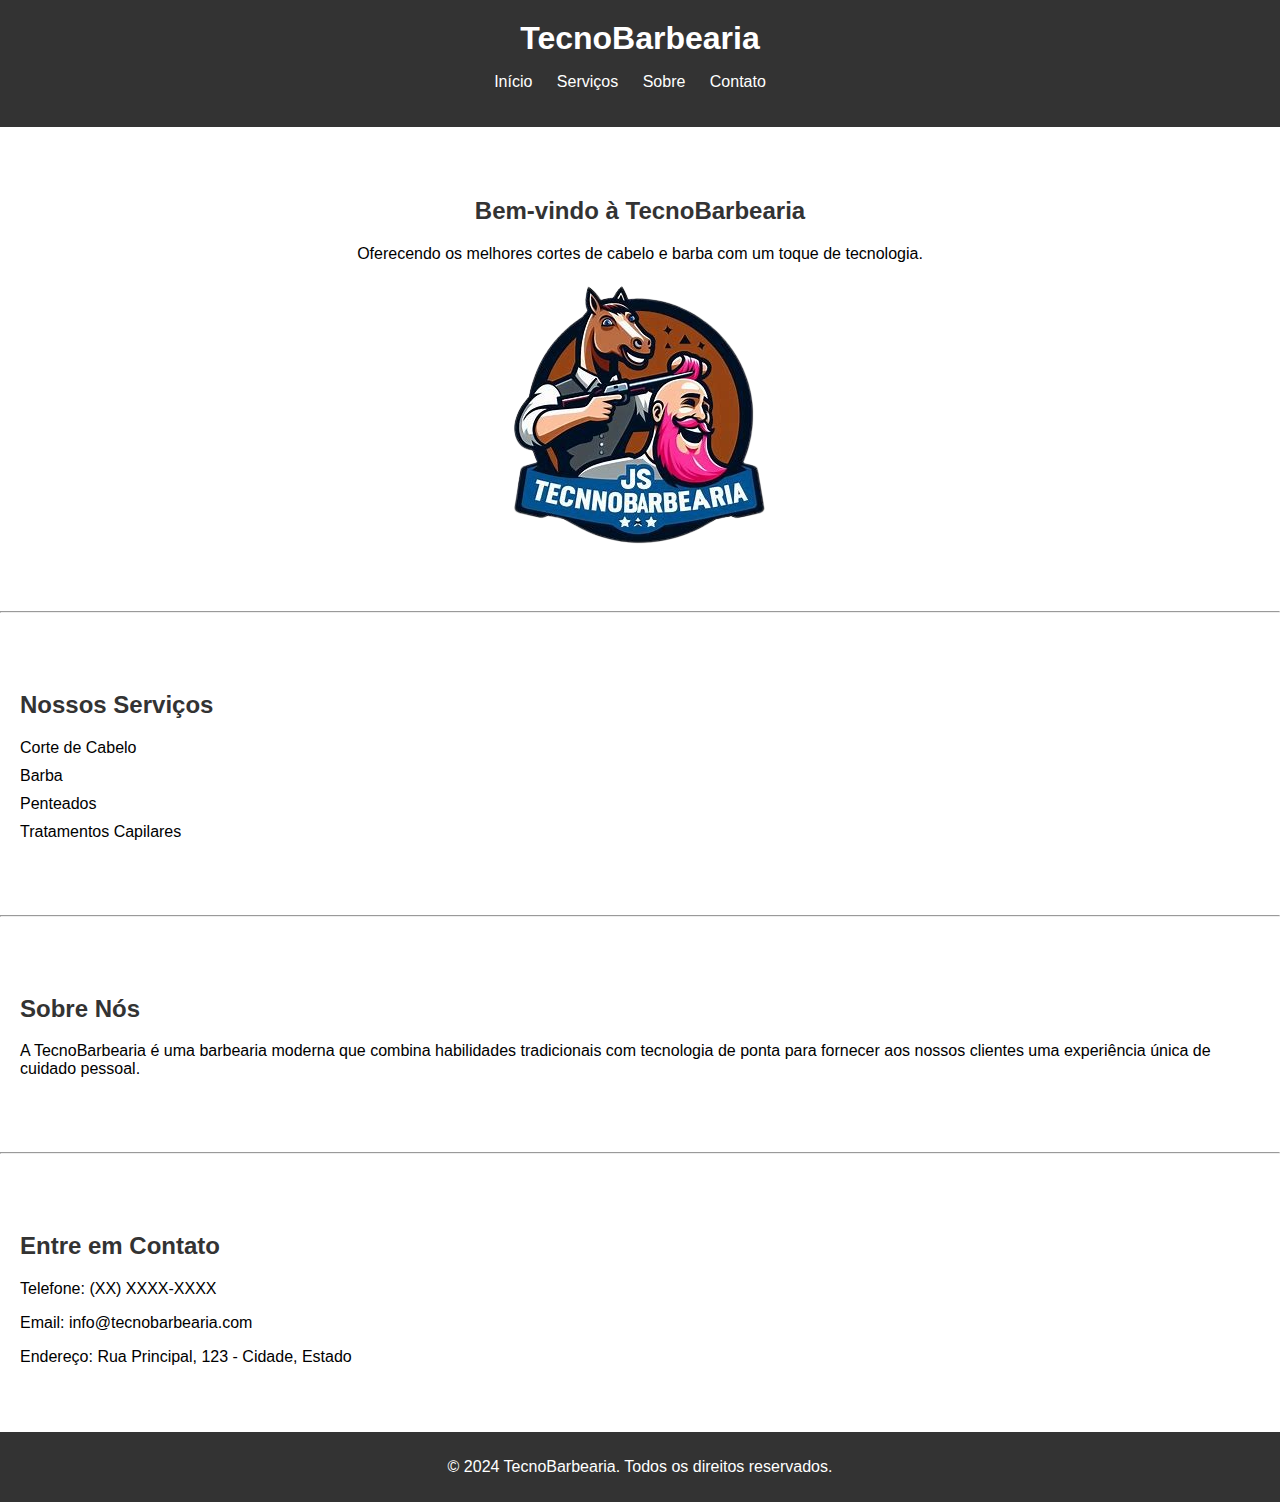
<file: JS Tecnobarbearia/index.html>
<!DOCTYPE html>
<html lang="pt-BR">
<head>
  <meta charset="UTF-8">
  <meta name="viewport" content="width=device-width, initial-scale=1.0">
  <title>TecnoBarbearia</title>
  <link rel="stylesheet" href="index.css">
</head>
<body>
  <header>
    <h1>TecnoBarbearia</h1>
    <nav>
      <ul>
        <li><a href="#inicio">Início</a></li>
        <li><a href="#servicos">Serviços</a></li>
        <li><a href="#sobre">Sobre</a></li>
        <li><a href="#contato">Contato</a></li>
      </ul>
    </nav>
  </header>

  <section id="inicio">
    <center><h2>Bem-vindo à TecnoBarbearia</h2></center>
    <center><p>Oferecendo os melhores cortes de cabelo e barba com um toque de tecnologia.</p></center>
    <center><img src="img/cabalo-removebg-preview.png" alt=""></center>
  </section>

<hr>

  <section id="servicos">
    <h2>Nossos Serviços</h2>
    <ul>
      <li>Corte de Cabelo</li>
      <li>Barba</li>
      <li>Penteados</li>
      <li>Tratamentos Capilares</li>
    </ul>
  </section>

<hr>

  <section id="sobre">
    <h2>Sobre Nós</h2>
    <p>A TecnoBarbearia é uma barbearia moderna que combina habilidades tradicionais com tecnologia de ponta para fornecer aos nossos clientes uma experiência única de cuidado pessoal.</p>
  </section>

<hr>

  <section id="contato">
    <h2>Entre em Contato</h2>
    <p>Telefone: (XX) XXXX-XXXX</p>
    <p>Email: info@tecnobarbearia.com</p>
    <p>Endereço: Rua Principal, 123 - Cidade, Estado</p>
  </section>

  <footer>
    <p>&copy; 2024 TecnoBarbearia. Todos os direitos reservados.</p>
  </footer>
</body>
</html>
</file>
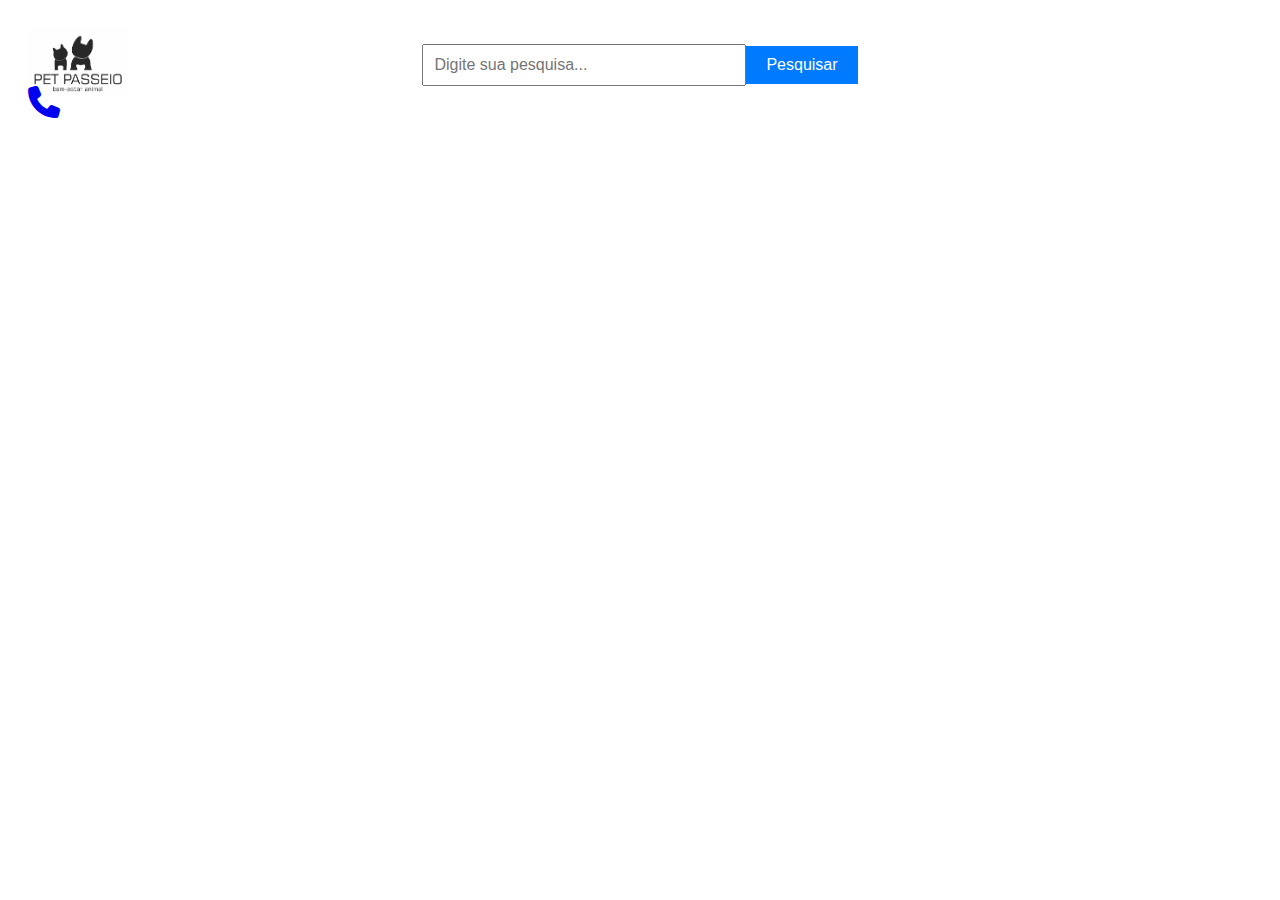
<file: Pet Passeio/index.html>
<!DOCTYPE html>
<html lang="pt-BR">
  <head>
    <meta charset="UTF-8" />
    <meta name="viewport" content="width=device-width, initial-scale=1.0" />
    <title>Pet Passeio</title>
    <link rel="stylesheet" href="styles.css" />
    <link rel="stylesheet" href="https://cdnjs.cloudflare.com/ajax/libs/font-awesome/6.4.0/css/all.min.css">
  </head>
  <body>
    <header>
    <div class="bar">
        <img src="img/logo pet.png" loading="lazy" width="154" height="105" class="logo">
        <form action="/search" method="get" class="search-form">
          <input
            type="text"
            name="q"
            placeholder="Digite sua pesquisa..."
            class="search-input"
            required
          />
          <button type="submit" class="search-button">Pesquisar</button>
        </form>
        <a href="tel:+5511999999999" class="phone-link">
          <i class="fas fa-phone fa-2x"></i>
      </a>
    </div>
  </header>
  </body>
</html>
</file>
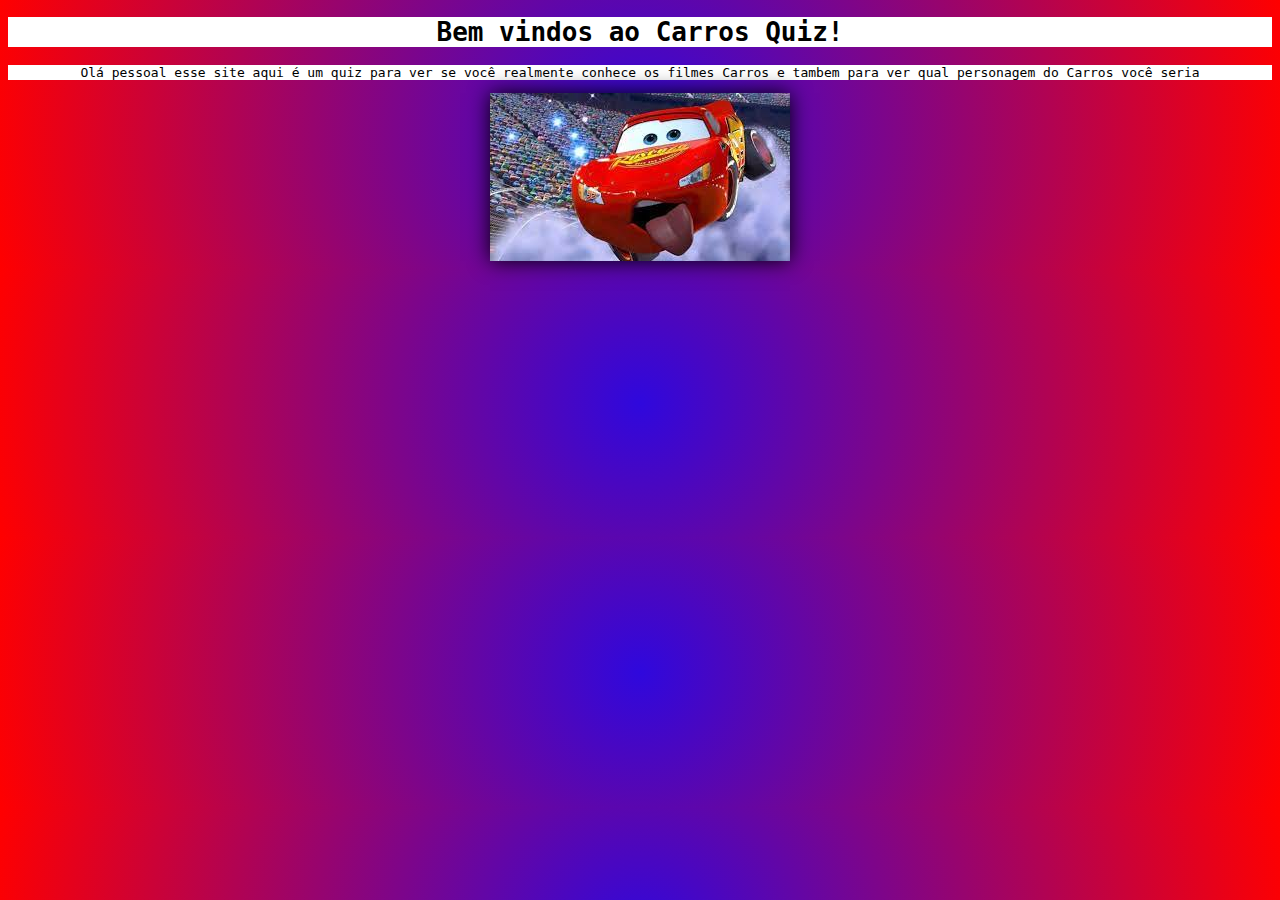
<file: Pratic/index.html>
<!DOCTYPE html>
<html lang="en">
<head>
    <meta charset="UTF-8">
    <meta name="viewport" content="width=device-width, initial-scale=1.0">
    <title>Carros</title>
    <link rel="stylesheet" href="styles.css">
    <script src="main.js"></script>
</head>
<body>
    <center><h1>Bem vindos ao Carros Quiz!</h1></center>
    <center><p>Olá pessoal esse site aqui é um quiz para ver se você realmente conhece os filmes Carros e tambem para ver qual personagem do Carros você seria</p></center>
    <img src="img/mcqueen.jpg" class="mcqueen-image">

</body>
</html>
</file>
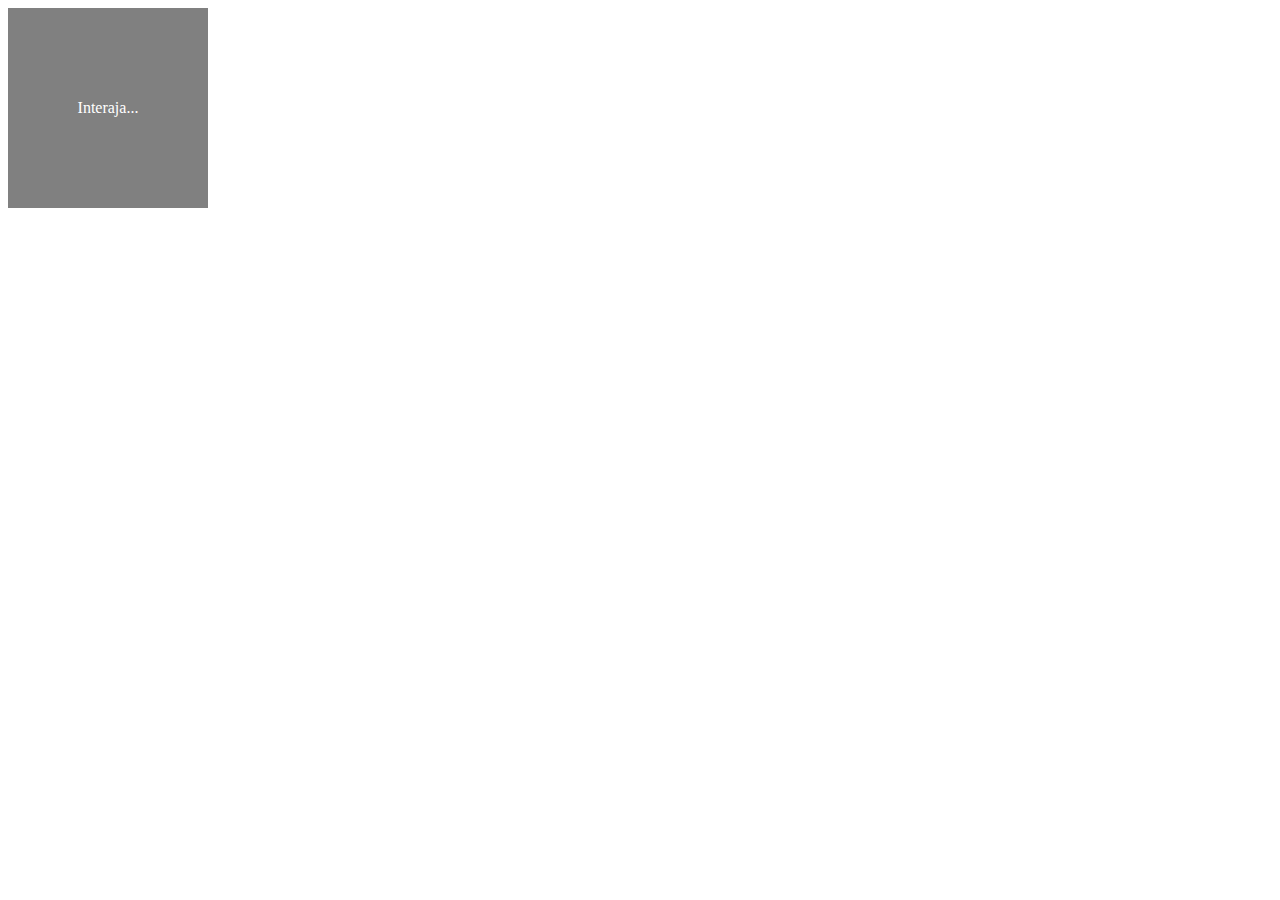
<file: teste 3/index.html>
<!DOCTYPE html>
<html lang="en">
<head>
    <meta charset="UTF-8">
    <meta name="viewport" content="width=device-width, initial-scale=1.0">
    <title>Carros</title>
    <link rel="stylesheet" href="styles.css">
    <script src="main.js"></script>
</head>
<body>
    <div id="int">Interaja...</div>
</body>
</html>
</file>
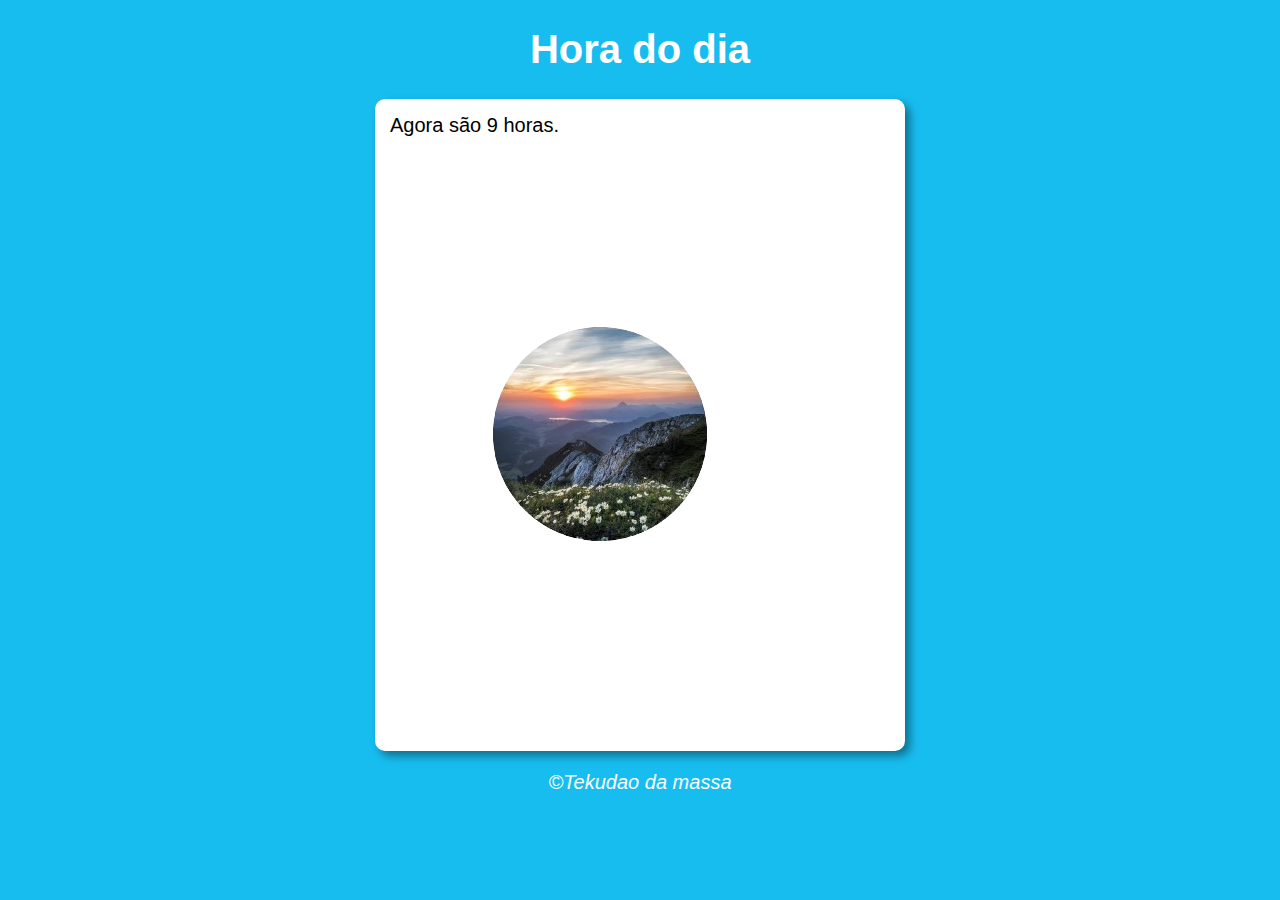
<file: teste 4/index.html>
<!DOCTYPE html>
<html lang="pt-BR">
<head>
    <meta charset="UTF-8">
    <meta name="viewport" content="width=device-width, initial-scale=1.0">
    <link rel="stylesheet" href="styles.css">
    <script src="main.js"></script>
    <title>Modelo de exercicio</title>
</head>
<body onload="carregar()">
    <header>
        <h1>Hora do dia</h1>
    </header>
    <section>
        <div id="msg">
            Aqui vai aparecer a mensagem...
        </div>
        <div id="foto">
            <img id="imagem" src="img/Design_sem_nome-removebg-preview.png" alt="Foto do dia">
        </div>
    </section>
    <footer>
        <p>&copy;Tekudao da massa</p>
    </footer>
</body>
</html>
</file>
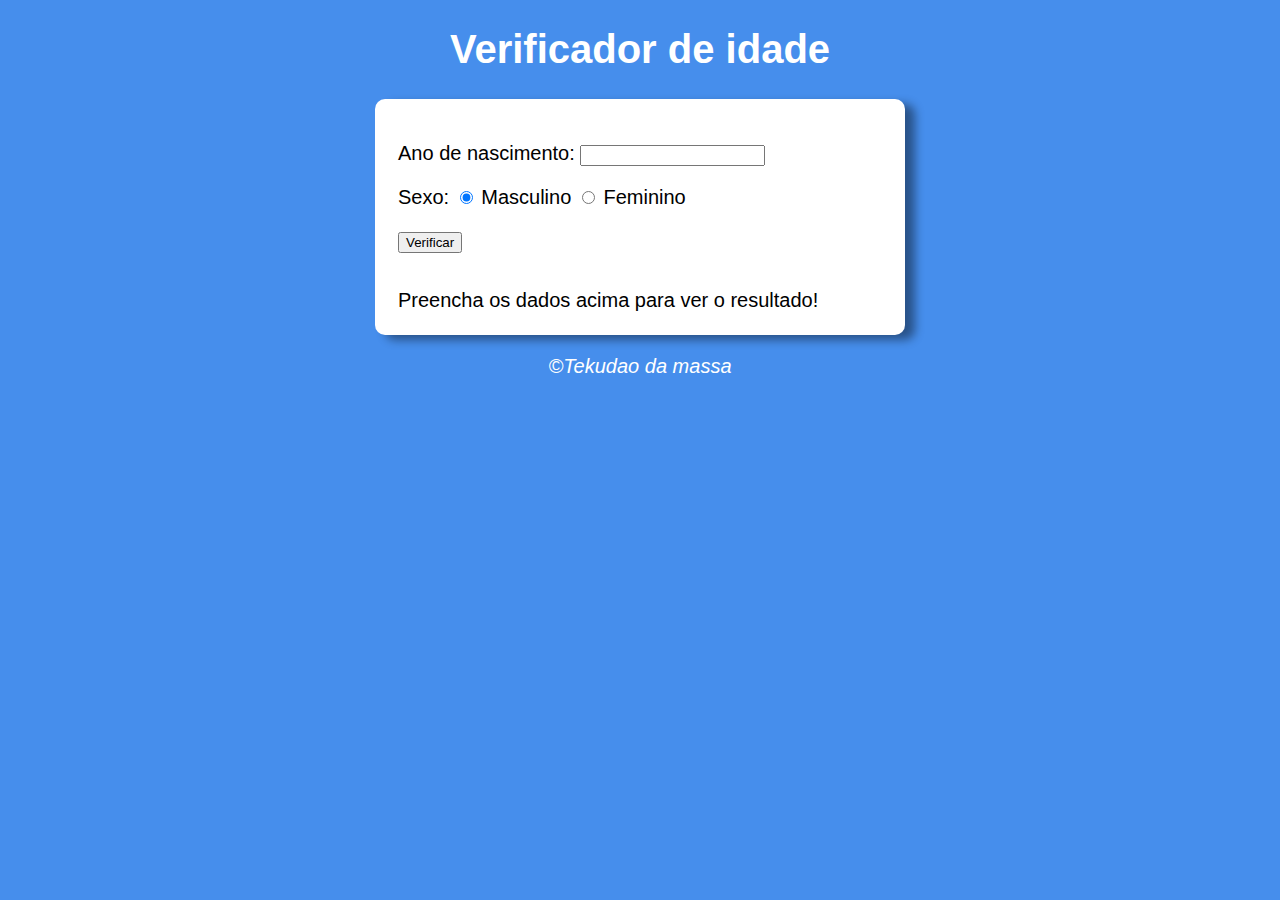
<file: teste 5/index.html>
<!DOCTYPE html>
<html lang="pt-BR">
<head>
    <meta charset="UTF-8">
    <meta name="viewport" content="width=device-width, initial-scale=1.0">
    <link rel="stylesheet" href="styles.css">
    <script src="main.js"></script>
    <title>Modelo de exercicio</title>
</head>
<body>
    <header>
        <h1>Verificador de idade</h1>
    </header>
    <section>
        <div id="msg">
            <p>Ano de nascimento: <input type="number" id="idad"></p>

            <p>Sexo:
                <input type="radio" name="radsex" id="masc" checked>
                <label for="masc">Masculino</label>
                <input type="radio" name="radsex" id="fem">
                <label for="fem">Feminino</label></p>

                <p>
                    <input type="button" value="Verificar" onclick="verificar()">
                </p>
        </div>
        <div id="res">
            Preencha os dados acima para ver o resultado!
        </div>
    </section>
    <footer>
        <p>&copy;Tekudao da massa</p>
    </footer>
</body>
</html>
</file>
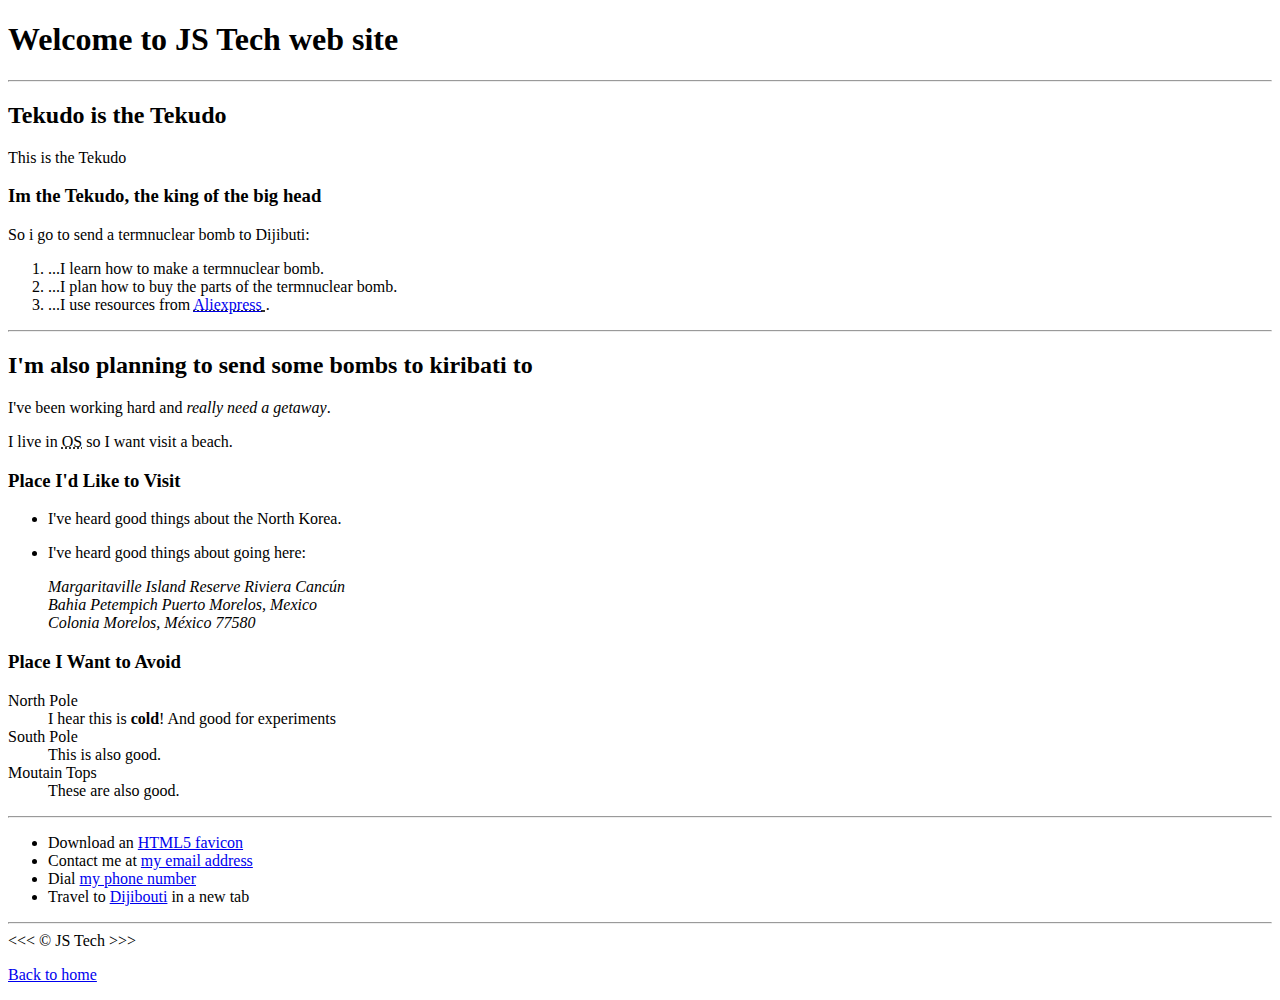
<file: CSS/about.html>
<!DOCTYPE html>
<html lang="en">

<head>
    <meta charset="UTF-8">
    <meta name="author" content="JS Tech">
    <meta name="description" content="This is the Tekudo web site">
    <title>JS Tech</title>
    <link rel="icon" href="html5.png" type="image/x-icon">
</head>

<body>
    <h1>Welcome to JS Tech web site</h1>

    <hr>

    <h2>Tekudo is the Tekudo</h2>
    <p>This is the Tekudo</p>

    <h3>Im the Tekudo, the king of the big head</h3>
    <p>So i go to send a termnuclear bomb to Dijibuti:</p>
        <ol>
        <li>...I learn how to make a termnuclear bomb.</li>
        <li>...I plan how to buy the parts of the termnuclear bomb.</li>
        <li>...I use resources from <abbr title="Aliexpress">
            <a href="https://pt.aliexpress.com/item/1005005496844927.html?spm=a2g0o.productlist.main.5.575cmQn7mQn7O4&algo_pvid=20834778-4e8d-4a60-b324-46598704a51e&algo_exp_id=20834778-4e8d-4a60-b324-46598704a51e-2&pdp_npi=4%40dis%21BRL%21124.92%21112.43%21%21%21165.44%21148.90%21%402101fb0d17138036741692363e0a80%2112000033309385057%21sea%21BR%210%21AB&curPageLogUid=8hmjOylBw6wK&utparam-url=scene%3Asearch%7Cquery_from%3A">Aliexpress</a>
        </abbr>.</li>
    </ol>

    <hr>

    <h2>I'm also planning to send some bombs to kiribati to</h2>
    <p>I've been working hard and <em>really need a getaway</em>.</p>
    <p>I live in <abbr title="Osasco">OS</abbr> so I want visit a beach.</p>

    <h3>Place I'd Like to Visit</h3>
    <ul>
    <li><p>I've heard good things about the North Korea.</p></li>
    <li><p>I've heard good things about going here:</p>
    <address>
        Margaritaville Island Reserve Riviera Cancún<br>
        Bahia Petempich Puerto Morelos, Mexico<br>
        Colonia Morelos, México 77580
    </address>
</li>
</ul>
    <!-- TODO: Add more places -->
    <h3>Place I Want to Avoid</h3>
    <dl>
        <dt>North Pole</dt>
        <dd>I hear this is <strong>cold</strong>! And good for experiments</dd>

        <dt>South Pole</dt>
        <dd>This is also good.</dd>

        <dt>Moutain Tops</dt>
        <dd>These are also good.</dd>
    </dl>

    <hr>

    <ul>
        <li>Download an <a href="html5.png" download>HTML5 favicon</a></li>
        <li>
            Contact me at <a href="mailto:mr.joaozunino@gmail.com">my email address</a>
        </li>
        <li>
                Dial <a href="tel:+5548988284879">my phone number</a>    
        </li>
        <li>
            Travel to <a href="https://pt.wikipedia.org/wiki/Djibouti" target="_blank">Dijibouti</a> in a new tab
        </li>
    </ul>

    <hr>
    &lt;&lt;&lt; &copy; JS Tech &gt;&gt;&gt;
    <p>
        <a href="/">Back to home</a>
    </p>
</body>

</html>
</file>
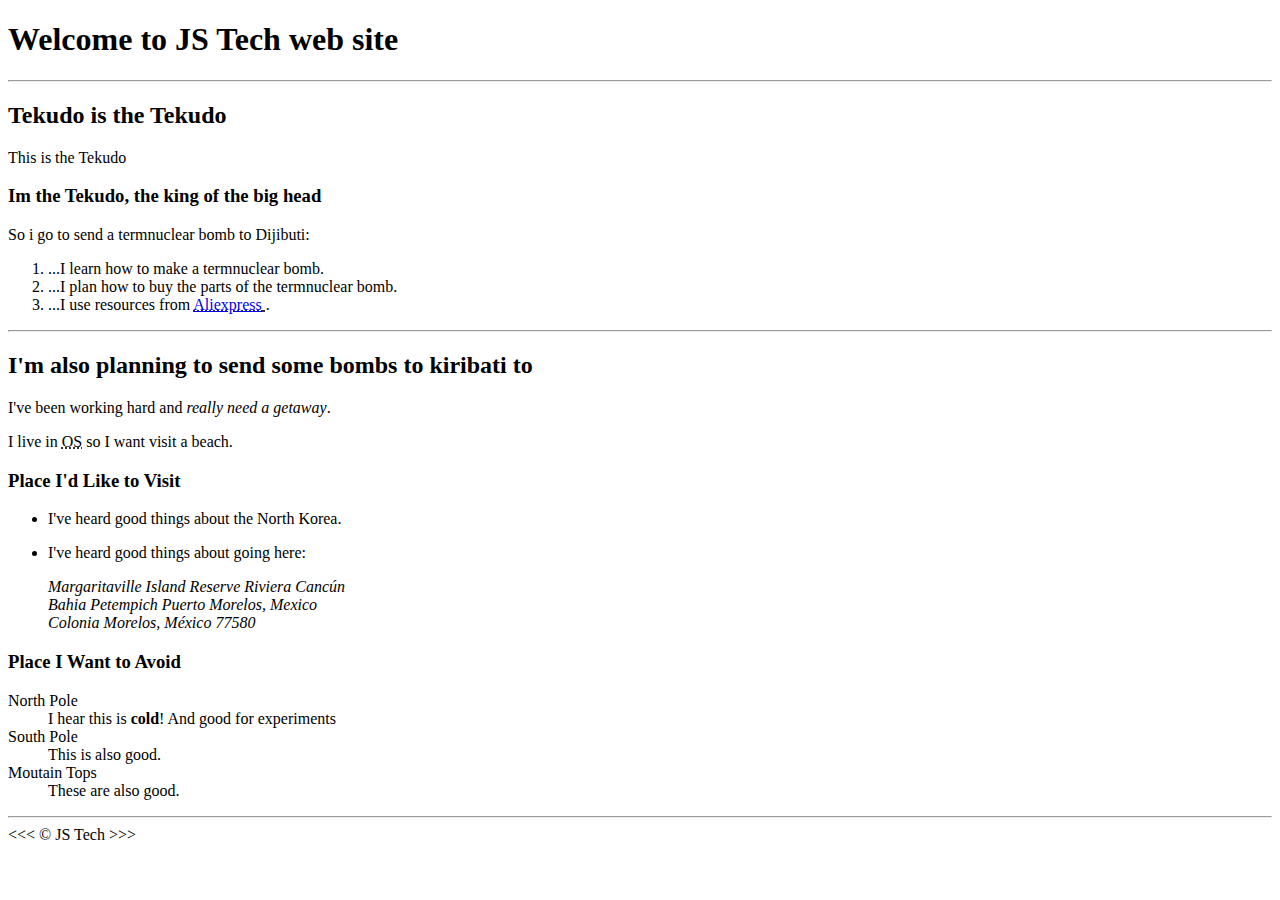
<file: html/about.html>
<!DOCTYPE html>
<html lang="en">

<head>
    <meta charset="UTF-8">
    <meta name="author" content="JS Tech">
    <meta name="description" content="This is the Tekudo web site">
    <title>JS Tech</title>
    <link rel="icon" href="html5.png" type="image/x-icon">
</head>

<body>
    <h1>Welcome to JS Tech web site</h1>

    <hr>

    <h2>Tekudo is the Tekudo</h2>
    <p>This is the Tekudo</p>

    <h3>Im the Tekudo, the king of the big head</h3>
    <p>So i go to send a termnuclear bomb to Dijibuti:</p>
        <ol>
        <li>...I learn how to make a termnuclear bomb.</li>
        <li>...I plan how to buy the parts of the termnuclear bomb.</li>
        <li>...I use resources from <abbr title="Aliexpress">
            <a href="https://pt.aliexpress.com/item/1005005496844927.html?spm=a2g0o.productlist.main.5.575cmQn7mQn7O4&algo_pvid=20834778-4e8d-4a60-b324-46598704a51e&algo_exp_id=20834778-4e8d-4a60-b324-46598704a51e-2&pdp_npi=4%40dis%21BRL%21124.92%21112.43%21%21%21165.44%21148.90%21%402101fb0d17138036741692363e0a80%2112000033309385057%21sea%21BR%210%21AB&curPageLogUid=8hmjOylBw6wK&utparam-url=scene%3Asearch%7Cquery_from%3A">Aliexpress</a>
        </abbr>.</li>
    </ol>

    <hr>

    <h2>I'm also planning to send some bombs to kiribati to</h2>
    <p>I've been working hard and <em>really need a getaway</em>.</p>
    <p>I live in <abbr title="Osasco">OS</abbr> so I want visit a beach.</p>

    <h3>Place I'd Like to Visit</h3>
    <ul>
    <li><p>I've heard good things about the North Korea.</p></li>
    <li><p>I've heard good things about going here:</p>
    <address>
        Margaritaville Island Reserve Riviera Cancún<br>
        Bahia Petempich Puerto Morelos, Mexico<br>
        Colonia Morelos, México 77580
    </address>
</li>
</ul>
    <!-- TODO: Add more places -->
    <h3>Place I Want to Avoid</h3>
    <dl>
        <dt>North Pole</dt>
        <dd>I hear this is <strong>cold</strong>! And good for experiments</dd>

        <dt>South Pole</dt>
        <dd>This is also good.</dd>

        <dt>Moutain Tops</dt>
        <dd>These are also good.</dd>
    </dl>

    <hr>
    &lt;&lt;&lt; &copy; JS Tech &gt;&gt;&gt;
</body>
</file>
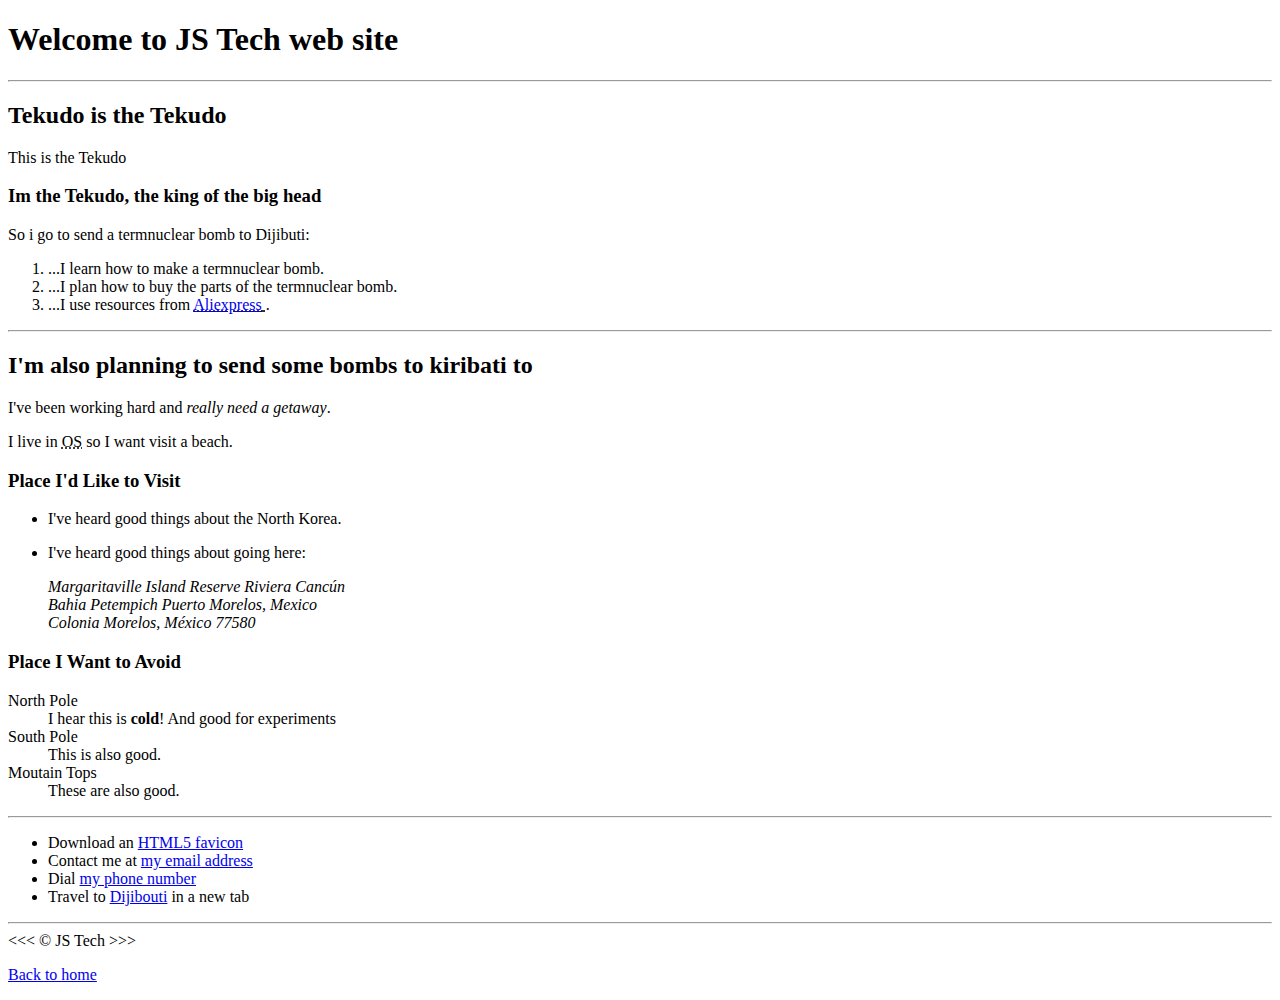
<file: JavaScript/about.html>
<!DOCTYPE html>
<html lang="en">
  <head>
    <meta charset="UTF-8" />
    <meta name="author" content="JS Tech" />
    <meta name="description" content="This is the Tekudo web site" />
    <title>JS Tech</title>
    <link rel="icon" href="html5.png" type="image/x-icon" />
  </head>

  <body>
    <h1>Welcome to JS Tech web site</h1>

    <hr />

    <h2>Tekudo is the Tekudo</h2>
    <p>This is the Tekudo</p>

    <h3>Im the Tekudo, the king of the big head</h3>
    <p>So i go to send a termnuclear bomb to Dijibuti:</p>
    <ol>
      <li>...I learn how to make a termnuclear bomb.</li>
      <li>...I plan how to buy the parts of the termnuclear bomb.</li>
      <li>
        ...I use resources from
        <abbr title="Aliexpress">
          <a
            href="https://pt.aliexpress.com/item/1005005496844927.html?spm=a2g0o.productlist.main.5.575cmQn7mQn7O4&algo_pvid=20834778-4e8d-4a60-b324-46598704a51e&algo_exp_id=20834778-4e8d-4a60-b324-46598704a51e-2&pdp_npi=4%40dis%21BRL%21124.92%21112.43%21%21%21165.44%21148.90%21%402101fb0d17138036741692363e0a80%2112000033309385057%21sea%21BR%210%21AB&curPageLogUid=8hmjOylBw6wK&utparam-url=scene%3Asearch%7Cquery_from%3A"
            >Aliexpress</a
          > </abbr
        >.
      </li>
    </ol>

    <hr />

    <h2>I'm also planning to send some bombs to kiribati to</h2>
    <p>I've been working hard and <em>really need a getaway</em>.</p>
    <p>I live in <abbr title="Osasco">OS</abbr> so I want visit a beach.</p>

    <h3>Place I'd Like to Visit</h3>
    <ul>
      <li><p>I've heard good things about the North Korea.</p></li>
      <li>
        <p>I've heard good things about going here:</p>
        <address>
          Margaritaville Island Reserve Riviera Cancún<br />
          Bahia Petempich Puerto Morelos, Mexico<br />
          Colonia Morelos, México 77580
        </address>
      </li>
    </ul>
    <!-- TODO: Add more places -->
    <h3>Place I Want to Avoid</h3>
    <dl>
      <dt>North Pole</dt>
      <dd>I hear this is <strong>cold</strong>! And good for experiments</dd>

      <dt>South Pole</dt>
      <dd>This is also good.</dd>

      <dt>Moutain Tops</dt>
      <dd>These are also good.</dd>
    </dl>

    <hr />

    <ul>
      <li>Download an <a href="html5.png" download>HTML5 favicon</a></li>
      <li>
        Contact me at
        <a href="mailto:mr.joaozunino@gmail.com">my email address</a>
      </li>
      <li>Dial <a href="tel:+5548988284879">my phone number</a></li>
      <li>
        Travel to
        <a href="https://pt.wikipedia.org/wiki/Djibouti" target="_blank"
          >Dijibouti</a
        >
        in a new tab
      </li>
    </ul>

    <hr />
    &lt;&lt;&lt; &copy; JS Tech &gt;&gt;&gt;
    <p>
      <a href="/">Back to home</a>
    </p>
  </body>
</html>
</file>
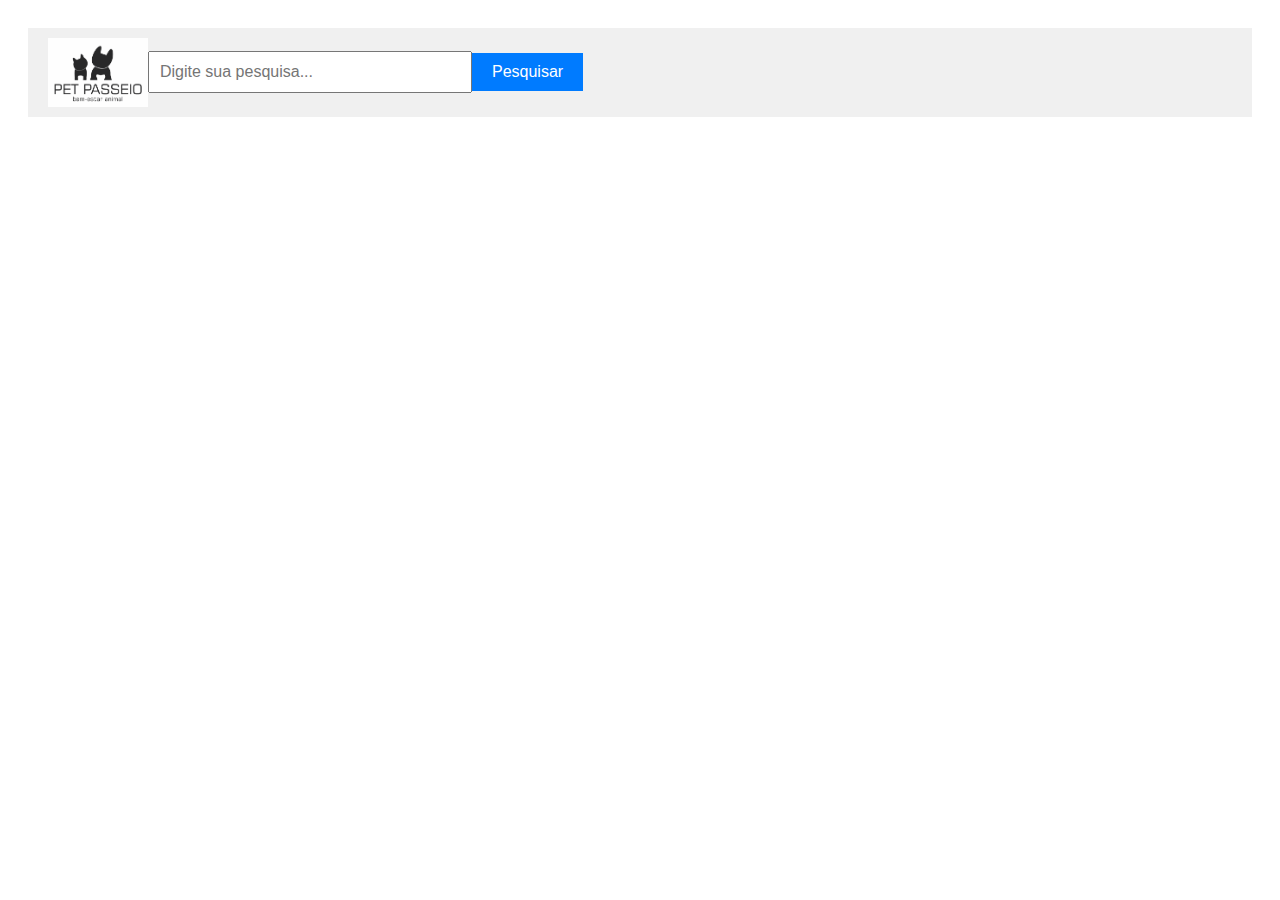
<file: teste/html.html>
<!DOCTYPE html>
<html lang="en">
  <head>
    <meta charset="UTF-8" />
    <meta name="viewport" content="width=device-width, initial-scale=1.0" />
    <title>Pet Passeio</title>
    <link rel="stylesheet" href="styles.css" />
  </head>
  <body>
    <div class="header">
        <img src="img/logo pet.png" loading="lazy" width="154" height="105" class="logo">
        <form action="/search" method="get" class="search-form">
          <input
            type="text"
            name="q"
            placeholder="Digite sua pesquisa..."
            class="search-input"
            required
          />
          <button type="submit" class="search-button">Pesquisar</button>
        </form>
        </div>
  </body>
</html>
</file>
<file: JS Tecnobarbearia/index.css>
/* Estilos gerais */
body {
    font-family: Arial, sans-serif;
    margin: 0;
    padding: 0;
  }
  
  header {
    background-color: #333;
    color: white;
    padding: 20px;
    text-align: center;
  }
  
  nav ul {
    list-style-type: none;
    padding: 0;
  }
  
  nav ul li {
    display: inline;
    margin-right: 20px;
  }
  
  nav ul li a {
    color: white;
    text-decoration: none;
  }
  
  section {
    padding: 50px 20px;
  }
  
  footer {
    background-color: #333;
    color: white;
    text-align: center;
    padding: 10px;
  }
  
  /* Estilos específicos */
  h1 {
    margin: 0;
  }
  
  h2 {
    color: #333;
  }
  
  ul {
    list-style-type: none;
    padding: 0;
  }
  
  ul li {
    margin-bottom: 10px;
  }
  
  a {
    color: #00bcd4;
  }
</file>
<file: Pet Passeio/styles.css>
body {
  font-family: Arial, sans-serif;
  line-height: 1.6;
  padding: 20px;
}

.search-container {
  background-color: #f0f0f0;
  width: 100%;
  padding: 10px 0;
  text-align: center;
  position: fixed;
  top: 100;
  left: 0;
  z-index: 1000;
}

.search-form {
  display: flex;
  align-items: center;
  justify-content: center;
  margin-top: -60px;
}

.search-input {
  padding: 10px;
  width: 300px;
  font-size: 1em;
}

.search-button {
  padding: 10px 20px;
  font-size: 1em;
  background-color: #007bff;
  color: #fff;
  border: none;
  cursor: pointer;
}

.search-button:hover {
  background-color: #0056b3;
}

.logo {
  max-width: 100px;
  height: auto;
}
</file>
<file: Pratic/styles.css>
body {
    background: radial-gradient(circle, #2f08dd, #ff0000);
    font-family: monospace;
}

h1 {
    background-color: white;
}

p {
    background-color: white;
}

.mcqueen-image {
    box-shadow: 0px 0px 20px rgba(0, 0, 0, 1);
    max-width: 100%;
    display: block;
    margin: auto;
}
</file>
<file: teste 3/styles.css>
#int {
    width: 200px;
    height: 200px;
    background: gray;
    color: white;
    line-height: 200px;
    text-align: center;
}
</file>
<file: teste 4/styles.css>
body {
    background: rgb(70, 142, 236);
    font: normal 15pt Arial;
}

header {
    color: white;
    text-align: center;
}

section {
    background: white;
    border-radius: 10px;
    padding: 15px;
    width: 500px;
    margin: auto;
    box-shadow: 5px 5px 10px rgba(0, 0, 0, 0.418);
}

footer {
    color: white;
    text-align: center;
    font-style: italic;
}
</file>
<file: teste 5/styles.css>
body {
    background: rgb(70, 142, 236);
    font: normal 15pt Arial;
}

header {
    color: white;
    text-align: center;
}

section {
    background: white;
    border-radius: 10px;
    padding: 15px;
    width: 500px;
    margin: auto;
    box-shadow: 10px 5px 10px rgba(0, 0, 0, 0.418);
}

div {
    padding: 8px;
}

footer {
    color: white;
    text-align: center;
    font-style: italic;
}
</file>
<file: teste/styles.css>
body {
  font-family: Arial, sans-serif;
  line-height: 1.6;
  padding: 20px;
}

.search-container {
  background-color: #f0f0f0;
  width: 100%;
  padding: 10px 0;
  text-align: center;
  position: fixed;
  top: 100;
  left: 0;
  z-index: 1000;
}

.search-form {
  display: flex;
  align-items: center;
}

.search-input {
  padding: 10px;
  width: 300px;
  font-size: 1em;
}

.search-button {
  padding: 10px 20px;
  font-size: 1em;
  background-color: #007bff;
  color: #fff;
  border: none;
  cursor: pointer;
}

.search-button:hover {
  background-color: #0056b3;
}

.logo {
  max-width: 100px;
  height: auto;
}

.header {
  display: flex;
  align-items: center;
  justify-content: flex-start 50px;
  background-color: #f0f0f0;
  padding: 10px 20px;
  margin-bottom: 20px;
}
</file>
